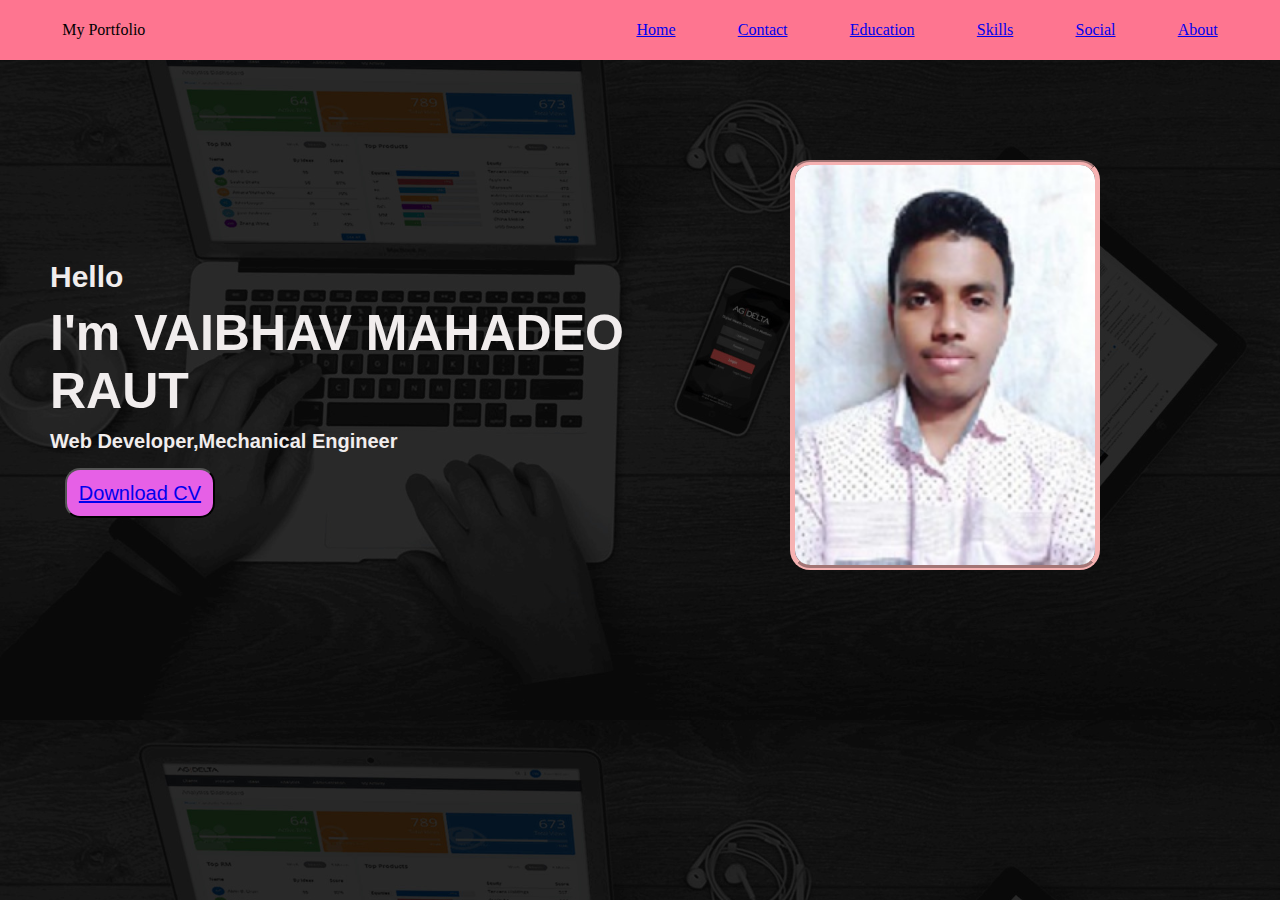
<file: index.html>
<!DOCTYPE html>
<html lang="en">

<head>
    <meta charset="UTF-8">
    <meta http-equiv="X-UA-Compatible" content="IE=edge">
    <meta name="viewport" content="width=device-width, initial-scale=1.0">
    <title>Home_Portfolio</title>
    <link rel="stylesheet" href="https://cdnjs.cloudflare.com/ajax/libs/font-awesome/6.4.0/css/all.min.css"
        integrity="sha512-iecdLmaskl7CVkqkXNQ/ZH/XLlvWZOJyj7Yy7tcenmpD1ypASozpmT/E0iPtmFIB46ZmdtAc9eNBvH0H/ZpiBw=="
        crossorigin="anonymous" referrerpolicy="no-referrer" />
    <link rel="stylesheet" href="home.css">

</head>

<body>
    <container class="con1">
        <header>
            <div class="navbar">
                <p class="name">My Portfolio</p>

                <div class="nav-page">
                    <i class="fa fa-home" aria-hidden="true"></i>
                    <p><a href="home.html">Home</a></p>
                </div>

                <div class="nav-page">
                    <i class="fa fa-phone" aria-hidden="true"></i>
                    <p><a href="contact.html">Contact</a></p>
                </div>

                <div class="nav-page">
                    <i class="fa fa-book" aria-hidden="true"></i>
                    <p><a href="education.html">Education</a></p>
                </div>

                <div class="nav-page">
                    <p><a href="skills.html">Skills</a></p>
                </div>

                <div class="nav-page">
                    <p><a href="social.html">Social</a></p>
                </div>

                <div class="nav-page">
                    <p><a href="about.html">About</a></p>
                </div>
            </div>
        </header>
    </container>
    <div class="main">
        <div class="main-intro">
            <p class="hello">Hello</p>
            <p class="intro">I'm VAIBHAV MAHADEO RAUT</p>
            <P class="information">Web Developer,Mechanical Engineer</P>
            <button><a href="cv.pdf">Download CV</a></button>
        </div>
        <div class="image">
            <img src="vaibhav.jpg" alt="image not found">
        </div>
    </div>

</body>

</html>
</file>
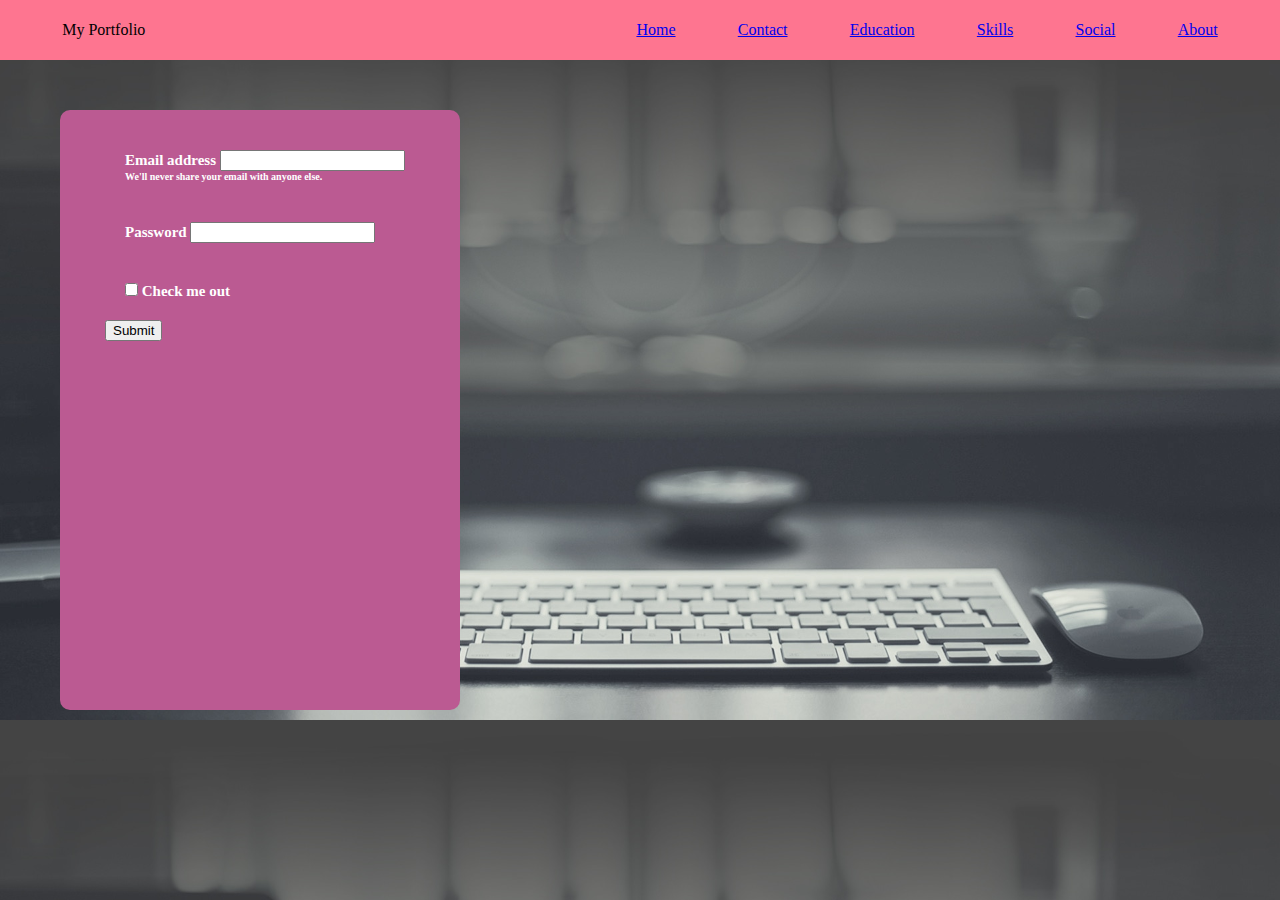
<file: about.html>
<!DOCTYPE html>
<html lang="en">

<head>
    <meta charset="UTF-8">
    <meta http-equiv="X-UA-Compatible" content="IE=edge">
    <meta name="viewport" content="width=device-width, initial-scale=1.0">
    <title>Education_page</title>
    <link rel="stylesheet" href="https://cdnjs.cloudflare.com/ajax/libs/font-awesome/6.4.0/css/all.min.css"
        integrity="sha512-iecdLmaskl7CVkqkXNQ/ZH/XLlvWZOJyj7Yy7tcenmpD1ypASozpmT/E0iPtmFIB46ZmdtAc9eNBvH0H/ZpiBw=="
        crossorigin="anonymous" referrerpolicy="no-referrer" />
    <link rel="stylesheet" href="about.css">
</head>

<body>

    <body>
        <header>
            <div class="navbar">
                <p class="name">My Portfolio</p>

                <div class="nav-page">
                    <i class="fa fa-home" aria-hidden="true"></i>
                    <p><a href="home.html">Home</a></p>
                </div>

                <div class="nav-page">
                    <i class="fa fa-phone" aria-hidden="true"></i>
                    <p><a href="contact.html">Contact</a></p>
                </div>

                <div class="nav-page">
                    <i class="fa fa-book" aria-hidden="true"></i>
                    <p><a href="education.html">Education</a></p>
                </div>

                <div class="nav-page">
                    <p><a href="skills.html">Skills</a></p>
                </div>

                <div class="nav-page">
                    <p><a href="social.html">Social</a></p>
                </div>

                <div class="nav-page">
                    <p><a href="about.html">About</a></p>
                </div>
            </div>

        </header>
        <div class="bio">
            <div class="about-1">
                <form>
                    <div class="mb-3">
                        <label for="exampleInputEmail1" class="form-label">Email address</label>
                        <input type="email" class="form-control" id="exampleInputEmail1" aria-describedby="emailHelp">
                        <div id="emailHelp" class="form-text">We'll never share your email with anyone else.</div>
                    </div>
                    <div class="mb-3">
                        <label for="exampleInputPassword1" class="form-label">Password</label>
                        <input type="password" class="form-control" id="exampleInputPassword1">
                    </div>
                    <div class="mb-3 form-check">
                        <input type="checkbox" class="form-check-input" id="exampleCheck1">
                        <label class="form-check-label" for="exampleCheck1">Check me out</label>
                    </div>
                    <button type="submit" class="btn btn-primary">Submit</button>
                </form>
            </div>
        </div>
    </body>

</html>
</file>
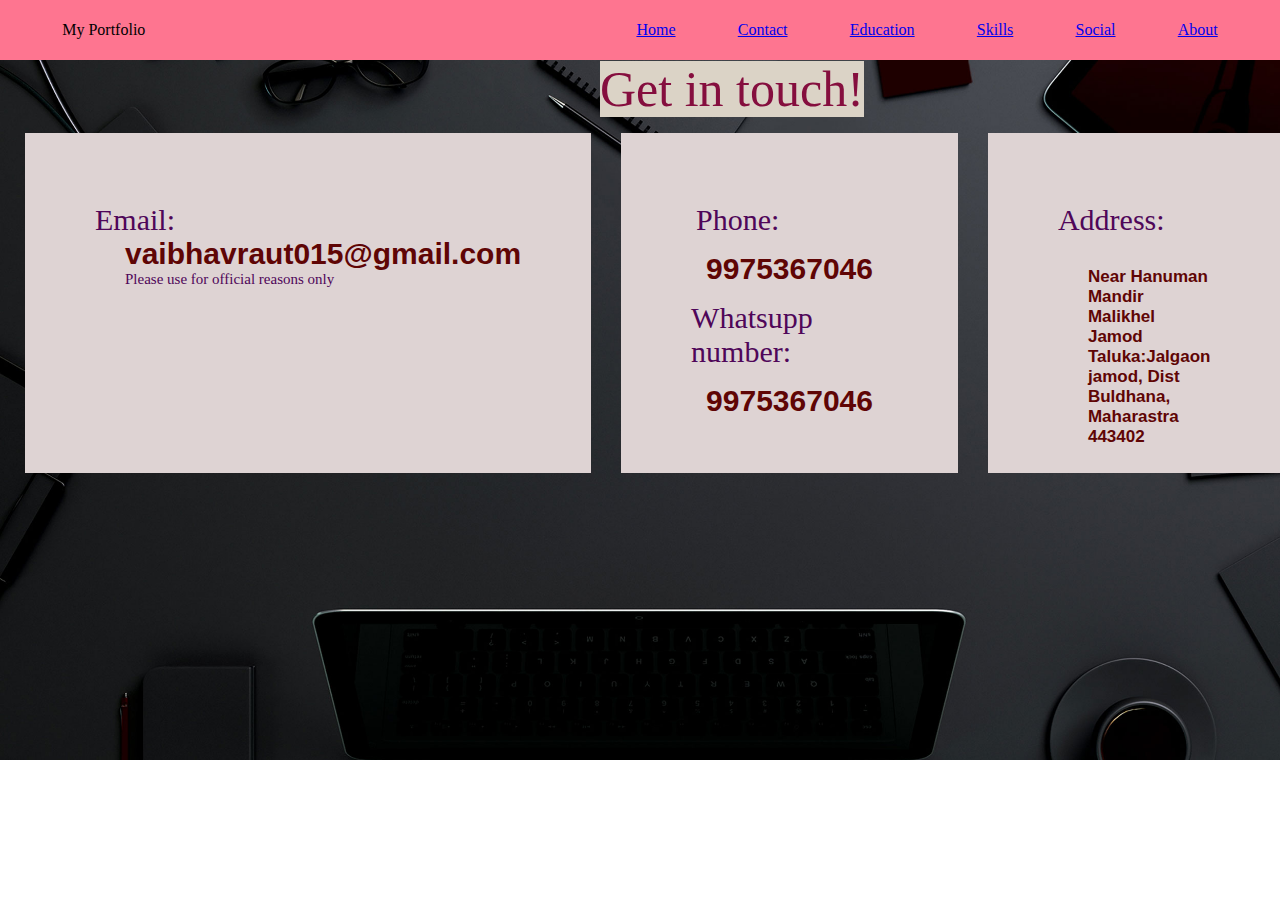
<file: contact.html>
<!DOCTYPE html>
<html lang="en">
<head>
    <meta charset="UTF-8">
    <meta http-equiv="X-UA-Compatible" content="IE=edge">
    <meta name="viewport" content="width=device-width, initial-scale=1.0">
    <title>Contact</title>
    <link rel="stylesheet" href="https://cdnjs.cloudflare.com/ajax/libs/font-awesome/6.4.0/css/all.min.css" integrity="sha512-iecdLmaskl7CVkqkXNQ/ZH/XLlvWZOJyj7Yy7tcenmpD1ypASozpmT/E0iPtmFIB46ZmdtAc9eNBvH0H/ZpiBw==" crossorigin="anonymous" referrerpolicy="no-referrer" />
    <link rel="stylesheet" href="contact.css">
</head>
<body>
  
    <header>
        <div class="navbar">
            <p class="name">My Portfolio</p>

            <div class="nav-page">
                <i class="fa fa-home" aria-hidden="true"></i>
                <p><a href="home.html">Home</a></p>
            </div>

            <div class="nav-page">
                <i class="fa fa-phone" aria-hidden="true"></i>
                <p><a href="contact.html">Contact</a></p>
            </div>

            <div class="nav-page">
                <i class="fa fa-book" aria-hidden="true"></i>
                <p><a href="education.html">Education</a></p>
            </div>

            <div class="nav-page">
                <p><a href="skills.html">Skills</a></p>
            </div>

            <div class="nav-page">
                <p><a href="social.html">Social</a></p>
            </div>

            <div class="nav-page">
                <p><a href="about.html">About</a></p>
            </div>
        </div>
    </header>
        <div class="main">
            <p1 class="header1" style="margin-left: 600px;">Get in touch!</p1>
            
            <div class="box-item">
            <div class="box">
                <i class="fa-solid fa-envelope"></i>
                <box>Email:</box>
                <p style="color: rgb(95, 5, 5); padding-left: 30px; font-family: Arial; font-weight: 900;">vaibhavraut015@gmail.com</p>
                <p style="font-size: 15px; padding-left: 30px;">Please use for official reasons only</p>
            </div>
            <div class="box">
                <i class="fa-solid fa-phone-volume"></i><box style="padding-left: 5px;">Phone:</box>
                <p style="color: rgb(95, 5, 5); padding: 15px; font-family: Arial; font-weight: 900;">9975367046</p>
              
               <i class="fa-brands fa-whatsapp"></i>Whatsupp number:
               <p style="color: rgb(95, 5, 5); padding: 15px; font-family: Arial; font-weight: 900;">9975367046</p>
            </div>
            <div class="box">
                <i class="fa-solid fa-address-book"></i>
                <box>Address:</box>
                <p style="color: rgb(95, 5, 5); padding: 30px; font-family: Arial; font-weight: 900; font-size: 17px;">Near Hanuman Mandir Malikhel Jamod
                Taluka:Jalgaon jamod, Dist Buldhana, Maharastra 443402</p>
            </div>
            </div>
        </div>
    
</body>
</html>
</file>
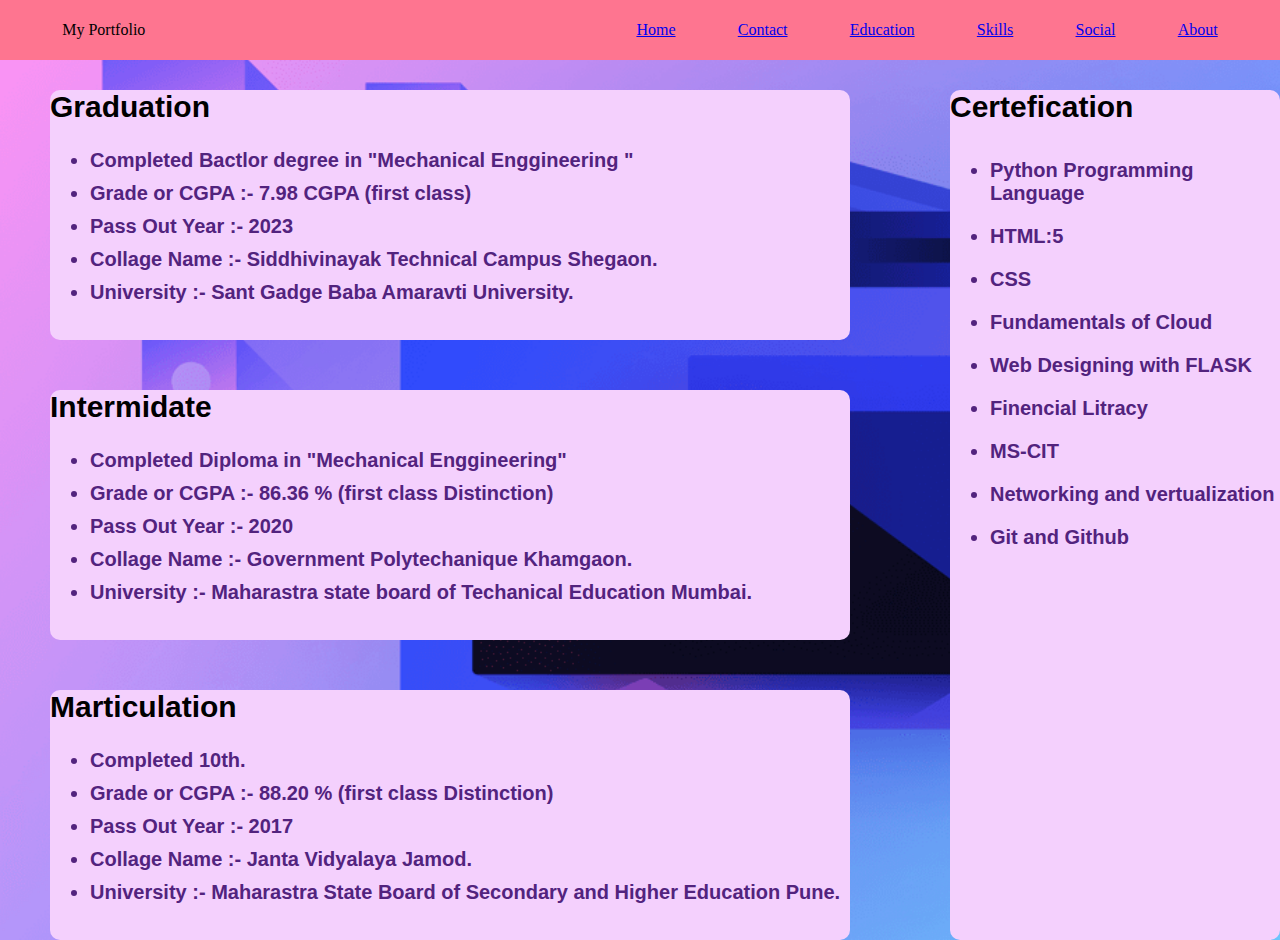
<file: education.html>
<!DOCTYPE html>
<html lang="en">
<head>
    <meta charset="UTF-8">
    <meta http-equiv="X-UA-Compatible" content="IE=edge">
    <meta name="viewport" content="width=device-width, initial-scale=1.0">
    <title>Education_page</title>
    <link rel="stylesheet" href="https://cdnjs.cloudflare.com/ajax/libs/font-awesome/6.4.0/css/all.min.css" integrity="sha512-iecdLmaskl7CVkqkXNQ/ZH/XLlvWZOJyj7Yy7tcenmpD1ypASozpmT/E0iPtmFIB46ZmdtAc9eNBvH0H/ZpiBw==" crossorigin="anonymous" referrerpolicy="no-referrer" />
    <link rel="stylesheet" href="education.css">
</head>
<body>
    <body>
        <header>
            <div class="navbar">
                <p class="name">My Portfolio</p>
    
                <div class="nav-page">
                    <i class="fa fa-home" aria-hidden="true"></i>
                    <p><a href="home.html">Home</a></p>
                </div>
    
                <div class="nav-page">
                    <i class="fa fa-phone" aria-hidden="true"></i>
                    <p><a href="contact.html">Contact</a></p>
                </div>
    
                <div class="nav-page">
                    <i class="fa fa-book" aria-hidden="true"></i>
                    <p><a href="education.html">Education</a></p>
                </div>
    
                <div class="nav-page">
                    <p><a href="skills.html">Skills</a></p>
                </div>
    
                <div class="nav-page">
                    <p><a href="social.html">Social</a></p>
                </div>
    
                <div class="nav-page">
                    <p><a href="about.html">About</a></p>
                </div>
            </div>
    
        </header>
        <div class="main">
            <div class="main-education">

                <div class="graduation">
                    <p>Graduation</p>
                    <ul>
                    <li> Completed Bactlor degree in "Mechanical Enggineering "</li>
                    <li> Grade or CGPA :- 7.98 CGPA (first class)</li>
                        <li>Pass Out Year :- 2023</li>
                        <li>Collage Name :- Siddhivinayak Technical Campus Shegaon.</li>
                        <li>University :- Sant Gadge Baba Amaravti University.</li>
                    </ul>    
                </div>
                <div class="diploma">
                    <p>Intermidate</p>
                    <ul>
                        <li>Completed Diploma in "Mechanical Enggineering"</li>
                        <li>Grade or CGPA :- 86.36 % (first class Distinction)</li>
                        <li>Pass Out Year :- 2020</li>
                        <li>Collage Name :- Government Polytechanique Khamgaon.</li>
                        <li>University :- Maharastra state board of Techanical Education Mumbai.</li>
                    </ul>
                </div>
                <div class="ssc">
                    <p>Marticulation</p>
                    <ul>
                        <li>Completed 10th.</li>
                        <li>Grade or CGPA :- 88.20 % (first class Distinction)</li>
                        <li>Pass Out Year :- 2017</li>
                        <li>Collage Name :- Janta Vidyalaya Jamod.</li>
                        <li>University :- Maharastra State Board of Secondary and Higher Education Pune.</li>
                    </ul>
                </div>
            </div>

            <div class="certification">
                <p>Certefication</p>
                <ul>
                <li>Python Programming Language</li>
                <li>HTML:5</li>
                <LI>CSS</LI>
                <li>Fundamentals of Cloud</li>
                <li>Web Designing with FLASK</li>
                <li>Finencial Litracy</li>
                <li>MS-CIT</li>
                <li>Networking and vertualization</li>
                <li>Git and Github</li>
                </ul>
            </div>

        </div>
</body>
</html>
</file>
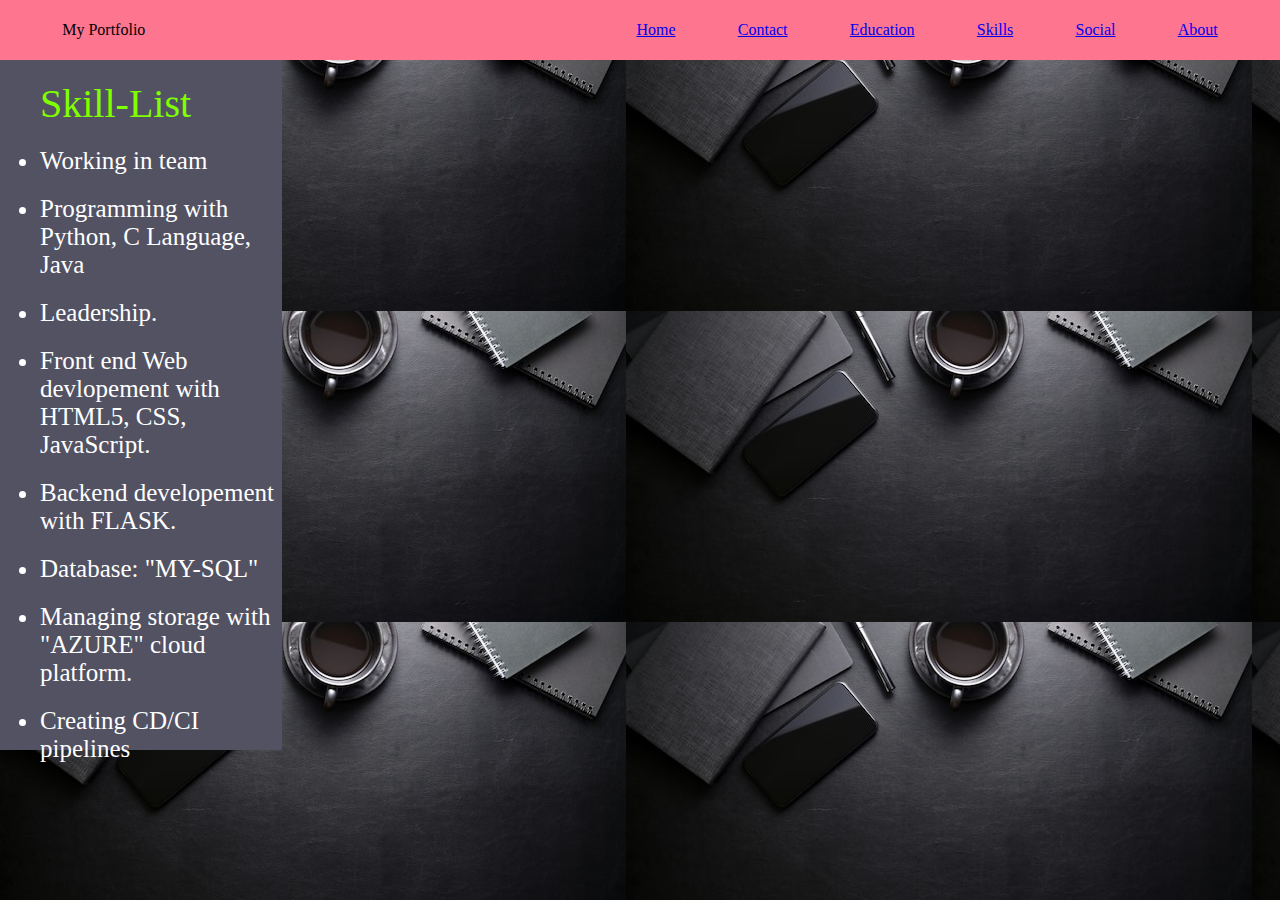
<file: skills.html>
<!DOCTYPE html>
<html lang="en">
<head>
    <meta charset="UTF-8">
    <meta http-equiv="X-UA-Compatible" content="IE=edge">
    <meta name="viewport" content="width=device-width, initial-scale=1.0">
    <title>Education_page</title>
    <link rel="stylesheet" href="https://cdnjs.cloudflare.com/ajax/libs/font-awesome/6.4.0/css/all.min.css" integrity="sha512-iecdLmaskl7CVkqkXNQ/ZH/XLlvWZOJyj7Yy7tcenmpD1ypASozpmT/E0iPtmFIB46ZmdtAc9eNBvH0H/ZpiBw==" crossorigin="anonymous" referrerpolicy="no-referrer" />
    <link rel="stylesheet" href="skills.css">
</head>
<body>
    <body>
        <header>
            <div class="navbar">
                <p class="name">My Portfolio</p>
    
                <div class="nav-page">
                    <i class="fa fa-home" aria-hidden="true"></i>
                    <p><a href="home.html">Home</a></p>
                </div>
    
                <div class="nav-page">
                    <i class="fa fa-phone" aria-hidden="true"></i>
                    <p><a href="contact.html">Contact</a></p>
                </div>
    
                <div class="nav-page">
                    <i class="fa fa-book" aria-hidden="true"></i>
                    <p><a href="education.html">Education</a></p>
                </div>
    
                <div class="nav-page">
                    <p><a href="skills.html">Skills</a></p>
                </div>
    
                <div class="nav-page">
                    <p><a href="social.html">Social</a></p>
                </div>
    
                <div class="nav-page">
                    <p><a href="about.html">About</a></p>
                </div>
            </div>
    
        </header>
        <div class="main">
            <div class="skills-list">
                <ul>
                    <p style="font-size: 40px; color:chartreuse;">Skill-List</p>
                    <li>Working in team</li>
                    <li>Programming with Python, C Language, Java</li>
                    <li>Leadership.</li>
                    <li>Front end Web devlopement with HTML5, CSS, JavaScript.</li>
                    <li>Backend developement with FLASK.</li>
                    <li>Database: "MY-SQL"</li>
                    <li>Managing storage with "AZURE" cloud platform.</li>
                    <li>Creating CD/CI pipelines</li>
                </ul>    
            </div>
        </div>
</body>
</html>
</file>
<file: home.css>
* {
    margin: 0;
}

.con1 {
    position: static;
}

.navbar {
    background-color: rgb(254, 117, 144);
    height: 60px;
    width: 100%;
    display: flex;
    align-items: center;
    justify-content: space-evenly
}

.name {
    width: 40%;
}

.nav-page {
    display: flex;
    cursor: pointer;

}

body {
    background-image: url("background.jpg");
    background-size: cover;

}

.main-intro {
    height: 50%;
    width: 50%;
    color: rgb(241, 237, 237);
    font-weight: bold;
    font-family: Arial;
    padding-left: 50px;

}

.hello {
    font-size: 30px;
    padding-top: 200px;
}

.intro {
    font-family: 'Franklin Gothic Medium', 'Arial Narrow', Arial, sans-serif;
    font-size: 50px;
    padding-top: 10px;
}

.information {
    font-size: 20px;
    padding-top: 10px;
}

button {
    height: 50px;
    width: 150px;
    font-size: 20px;
    margin: 15px;
    background-color: rgb(230, 96, 230);
    border-radius: 15px;
}

.image {
    position:sticky;
    margin-right: 50px;
    height: 300px;
    width: 200px;

}

img {
    border: solid black;
    position: static;
    margin: 100px;
    height: 400px;
    width: 300px;
    border-radius: 20px;
    border-style: groove solid;
    border-color: rgb(246, 178, 178);
    border-width: 5px;
}

.main {
    display: flex;
}
</file>
<file: about.css>
*{
    margin: 0;
}

.navbar {
    background-color: rgb(254, 117, 144);
    height: 60px;
    width: 100%;
    display: flex;
    align-items: center;
    justify-content: space-evenly;
    position:static;
}

.name{
    width: 40%;
}

.nav-page {
    display: flex;
    cursor: pointer;

}
body{
    background-image:url("background2.jpg");
    background-size: cover;
}

.bio{
    padding-left: 30px;
    margin-top: 20px;
    font-size: 15px;
    font-family:'Lucida Sans';
    display: flex;
 }
 .about-1{
    color: white;
    margin-left: 30px;
    margin-top: 30px;
    height: 600px;
    width: 400px;
    background-color: rgb(187, 90, 146);
    border-radius: 10px;
    font-weight: 700;
 }

 .form-text{
    font-size: 10px;
 }

 form{
    margin-left: 25px;
    padding: 20px;
 }

 .mb-3{
    padding: 20px;
 }
</file>
<file: contact.css>
*{
    margin: 0;
}

.navbar {
    background-color: rgb(254, 117, 144);
    height: 60px;
    width: 100%;
    display: flex;
    align-items: center;
    justify-content: space-evenly
}

.name{
    width: 40%;
}

.nav-page {
    display: flex;
    cursor: pointer;
}

.main{
    height: 700px;
    background-image: url("background3.jpg");
    background-size: cover;
}
.header1{
    color: rgb(133, 14, 62);
    font-size: 50px;
    height: 70px;
    width: 100%;
    background-color: rgb(219, 211, 198);

}

.box-item{
    display: flex;
    padding-left: 10px;
    justify-content: space-evenly;

}

.box{
    background-color: rgb(222, 211, 211);
    height: 200px;
    width: 450px;
    margin: 15px;
    color: rgb(79, 6, 89);
    font-size: 30px;
    padding: 70px;
}
</file>
<file: education.css>
*{
    margin: 0;
}

.navbar {
    background-color: rgb(254, 117, 144);
    height: 60px;
    width: 100%;
    display: flex;
    align-items: center;
    justify-content: space-evenly;
    position:fixed;
}

.name{
    width: 40%;
}

.nav-page {
    display: flex;
    cursor: pointer;

}

body{
    background-image:url("background5.png");
    background-size: cover;
   
}

.main{
   padding-top: 40px;
   padding-left: 50px;
   margin-top: 0px;
   font-size: 20px;
   font-family: Arial;
   color: rgb(12, 3, 3);
   display: flex;
  
}
.graduation{

    align-items: center;
    margin-top: 50px;
    height: 250px;
    width: 800px;
    background-color: rgb(244, 208, 253);
    border-radius: 10px;
    font-weight: 700;
    color: rgb(82, 35, 126);
}
.diploma{
    
    align-items: center;
    margin-top: 50px;
    height: 250px;
    width: 800px;
    background-color: rgb(244, 208, 253);
    border-radius: 10px;
    font-weight: 700;
    color: rgb(82, 35, 126);
}
.ssc{
    
    align-items: center;
    margin-top: 50px;
    height: 250px;
    width: 800px;
    background-color: rgb(244, 208, 253);
    border-radius: 10px;
    font-weight: 700;
    color: rgb(82, 35, 126);
}

.certification {
    margin-left: 100px;
    align-items: center;
    margin-top: 50px;
    height: 850px;
    width: 500px;
    background-color: rgb(244, 208, 253);
    border-radius: 10px;
    font-weight: 700;
    color: rgb(82, 35, 126);
}

.graduation p {
    padding-bottom: 15px;
    color: black;
    font-size: 30px;
    font-weight: 700;
}
.graduation ul li {
    margin-top: 10px;
}

.diploma p{
    padding-bottom: 15px;
    color: black;
    font-size: 30px;
    font-weight: 700;
}
.diploma ul li {
    margin-top: 10px;
}

.ssc p{   
    padding-bottom: 15px; 
    color: black;
    font-size: 30px;
    font-weight: 700;
}

.ssc ul li {
    margin-top: 10px;
}

.certification p{  
    padding-bottom: 15px;  
    color: black;
    font-size: 30px;
    font-weight: 700;
}

.certification ul li {
    margin-top: 20px;
}
</file>
<file: skills.css>
*{
    margin: 0;
}

.navbar {
    background-color: rgb(254, 117, 144);
    height: 60px;
    width: 100%;
    display: flex;
    align-items: center;
    justify-content: space-evenly;
    position:fixed;
}

.name{
    width: 40%;
}

.nav-page {
    display: flex;
    cursor: pointer;

}


body{
    background-image:url("background7.jpg");
    background-position: revert;
}

.main{
   padding-left: 0px;
   font-size: 25px;
   font-family:'Gill Sans';
}
.skills-list{
    padding-top: 80px;
    color: white;
    align-items: center;
    margin-top: 0px;
    height: 670px;
    width: 22%;
    background-color: rgb(83, 82, 99);
    
}

.skills-list ul  li {
    padding-top: 20px;
}
</file>
